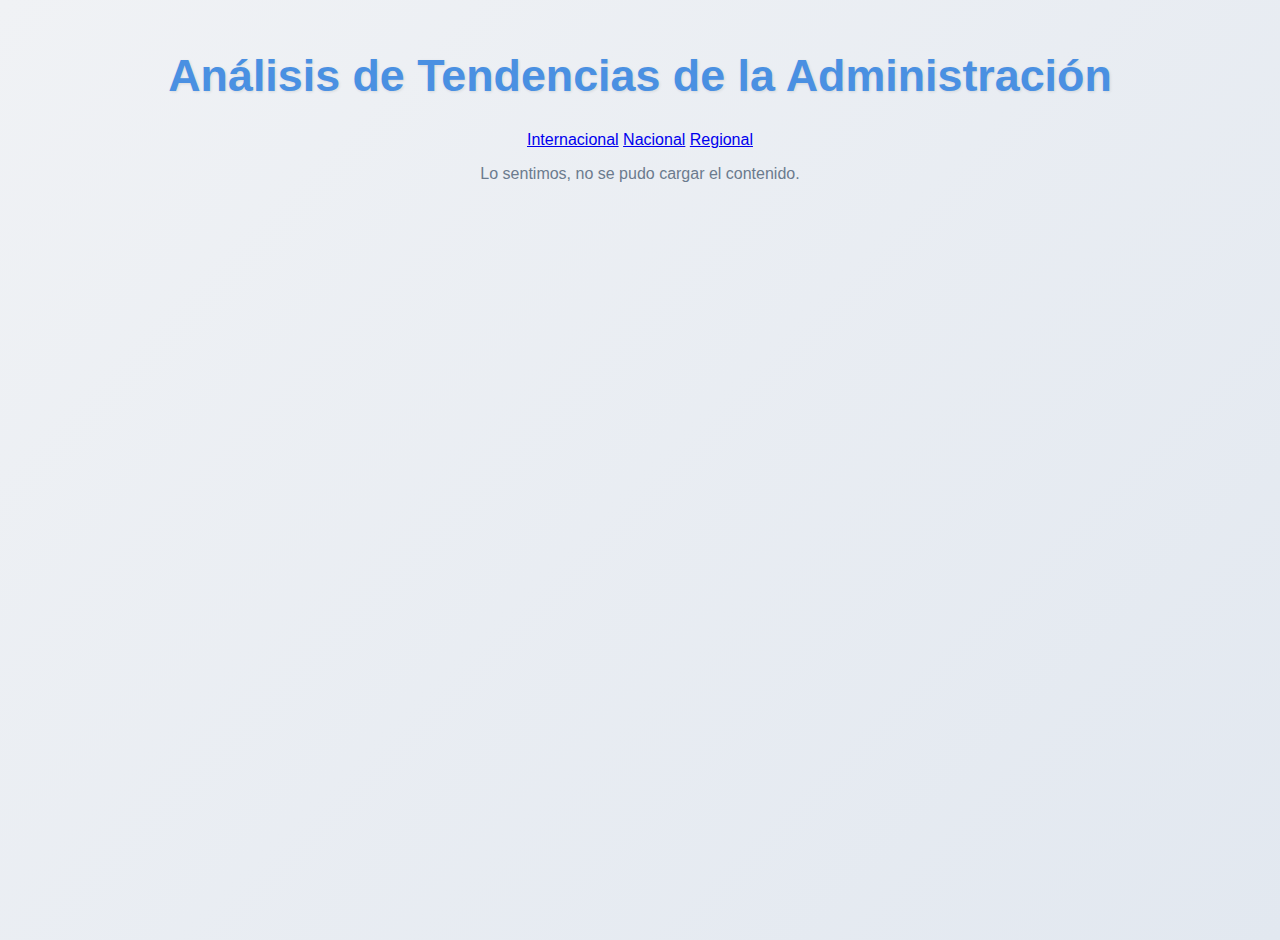
<file: index.html>
<!DOCTYPE html>
<html lang="es">
<head>
    <meta charset="UTF-8">
    <meta name="viewport" content="width=device-width, initial-scale=1.0">
    <title>Análisis de Tendencias de la Administración</title>
    <link rel="stylesheet" href="static/styles.css">
</head>
<body>
    <header>
        <h1>Análisis de Tendencias de la Administración</h1>
    </header>
    <div class="button-container">
        <a href="#" onclick="loadContent('/templates/index.html')" class="button">Internacional</a>
        <a href="#" onclick="loadContent('/templates/nacional.html')" class="button">Nacional</a>
        <a href="#" onclick="loadContent('/templates/regional.html')" class="button">Regional</a>
    </div>
    <div id="content-container">
        </div>
    <script src="static/graph_selector.js"></script>
    <script>
        function loadContent(url) {
            fetch(url)
                .then(response => {
                    if (!response.ok) {
                        throw new Error('Error al cargar el contenido: ' + response.statusText);
                    }
                    return response.text();
                })
                .then(data => {
                    document.getElementById('content-container').innerHTML = data;
                    // Call the function from the external JS file
                    initializeGraphLogic(); 
                })
                .catch(error => {
                    console.error('Error:', error);
                    document.getElementById('content-container').innerHTML = '<p>Lo sentimos, no se pudo cargar el contenido.</p>';
                });
        }
        // Load default content on page load
        document.addEventListener('DOMContentLoaded', () => {
            loadContent('/templates/index.html');
        });
    </script>
</body>
</html>
</file>
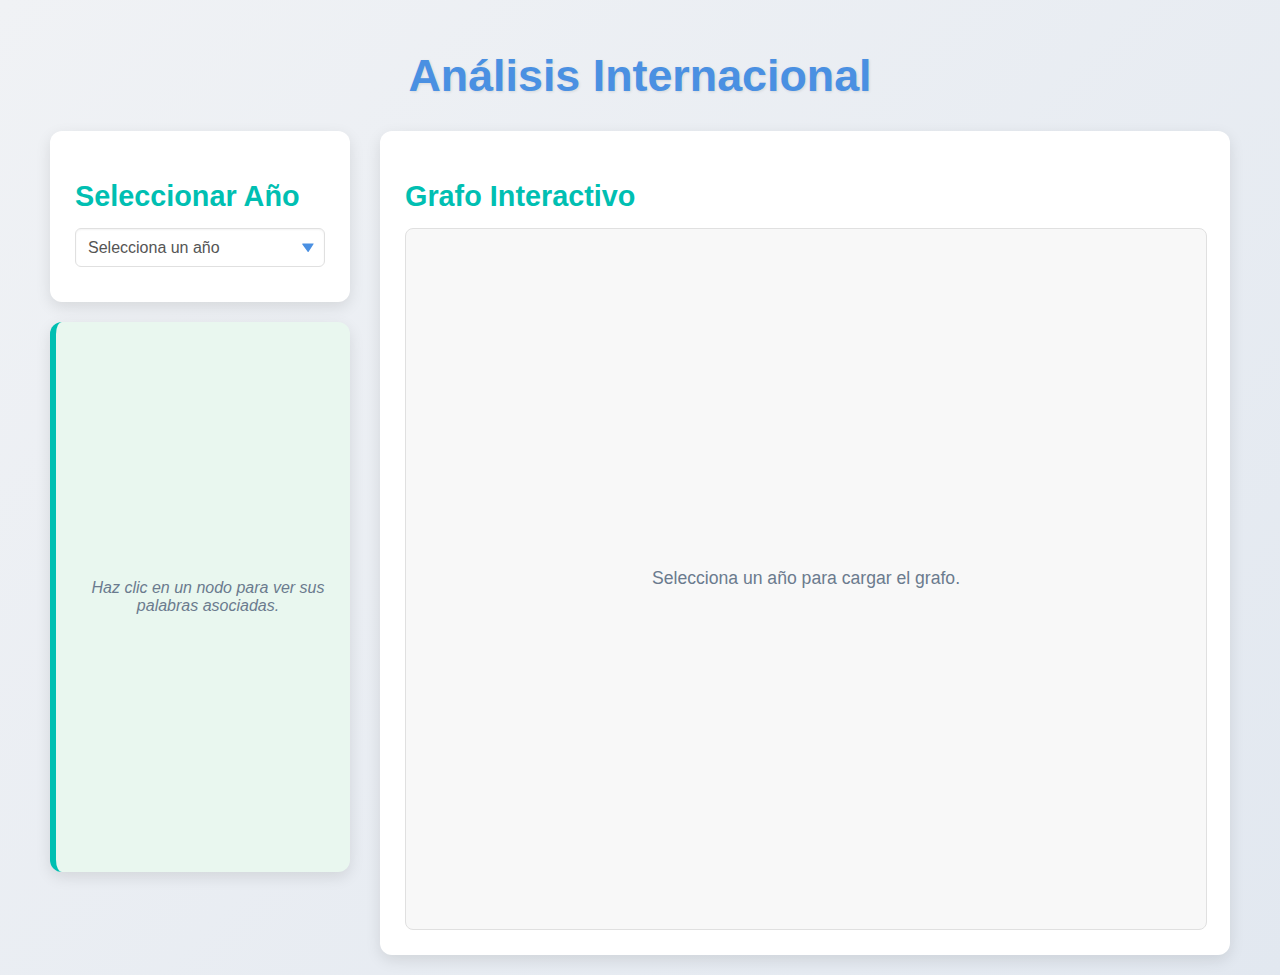
<file: templates/index.html>
<!DOCTYPE html>
<html lang="es">
<head>
    <meta charset="UTF-8">
    <meta name="viewport" content="width=device-width, initial-scale=1.0">
    <title>ANALISIS INTERNACIONAL</title>
    <link rel="stylesheet" href="/static/styles.css"> 
</head>
<body>
    <header>
        <h1>Análisis Internacional</h1>
    <div class="main-content">
        <div class="left-column">
            <div class="controls">
                <h2>Seleccionar Año</h2>
                <select id="yearSelector">
                    <option value="">Selecciona un año</option>
                    <option value="2020" data-graph="../BD/inter-2020.html">2020</option>
                    <option value="2021" data-graph="../BD/inter-2020.html">2021</option>
                    <option value="2022" data-graph="../BD/inter-2020.html">2022</option>
                    <option value="2023" data-graph="../BD/inter-2020.html">2023</option>
                    <option value="2024" data-graph="../BD/inter-2020.html">2024</option>
                    <option value="2025" data-graph="../BD/inter-2020.html">2025</option>
                </select>
            </div>
            <div id="associatedWordsDisplay">
                <p>Haz clic en un nodo para ver sus palabras asociadas.</p>
            </div>
        </div>
        
        <div class="graph-area">
            <h2>Grafo Interactivo</h2>
            <div id="graphContainer" class="graph-container-wrapper">
                <p>Selecciona un año para cargar el grafo.</p>
            </div>
        </div>
    </div>

</body>
</html>
</file>
<file: static/styles.css>
/* Variables CSS (mantén las que ya definimos) */
:root {
    --color-primary: #4A90E2; /* Un azul vibrante */
    --color-secondary: #6B7B8E; /* Gris azulado para texto secundario */
    --color-accent: #00BFB2; /* Un turquesa para resaltados */
    --color-background-light: #F0F2F5; /* Fondo claro para la página */
    --color-background-card: #FFFFFF; /* Fondo blanco para las tarjetas */
    --color-shadow: rgba(0, 0, 0, 0.1); /* Sombra suave */
    --color-border: #E0E0E0; /* Borde sutil */
}

body {
    font-family: 'Segoe UI', 'Roboto', 'Helvetica Neue', Arial, sans-serif;
    margin: 0;
    padding: 20px;
    background: linear-gradient(135deg, var(--color-background-light) 0%, #E2E8F0 100%);
    color: var(--color-secondary);
    min-height: 100vh;
    display: flex;
    flex-direction: column;
    align-items: center;
}

h1 {
    color: var(--color-primary);
    font-size: 2.8em;
    margin-bottom: 30px;
    text-align: center;
    text-shadow: 1px 1px 3px var(--color-shadow);
    font-weight: 700;
}

h2 {
    color: var(--color-accent);
    font-size: 1.8em;
    margin-bottom: 15px;
    font-weight: 600;
}

.main-content {
    display: flex;
    flex-wrap: wrap;
    gap: 30px;
    margin-top: 20px;
    width: 100%;
    max-width: 1400px;
    justify-content: center;
}

.controls, .graph-area, #associatedWordsDisplay {
    background-color: var(--color-background-card);
    padding: 25px;
    border-radius: 12px;
    box-shadow: 0 5px 15px var(--color-shadow);
    transition: transform 0.3s ease, box-shadow 0.3s ease;
}

.controls:hover, .graph-area:hover, #associatedWordsDisplay:hover {
    transform: translateY(-5px);
    box-shadow: 0 8px 20px rgba(0, 0, 0, 0.15);
}

.left-column {
    flex: 1;
    min-width: 300px;
    max-width: 400px;
    display: flex;
    flex-direction: column;
    gap: 20px;
}

/* --- CAMBIOS CLAVE AQUÍ PARA #associatedWordsDisplay Y SUS HIJOS --- */
#associatedWordsDisplay {
    background-color: #e9f7ef;
    border-left: 6px solid var(--color-accent);
    max-height: 500px; /* Asegura el scroll para la caja principal */
    overflow-y: auto; /* Muy importante para el scroll */
    flex-grow: 1;
    display: flex;
    flex-direction: column;
    padding-right: 15px; /* Añade un pequeño padding a la derecha para que el texto no toque el borde del scrollbar */
}
#associatedWordsDisplay h3 {
    margin-top: 0;
    color: var(--color-primary);
    font-size: 1.3em;
    border-bottom: 1px solid var(--color-border);
    padding-bottom: 10px;
    margin-bottom: 15px;
    /* Asegurarse de que el h3 no afecte el ancho disponible para la lista */
    word-wrap: break-word;
    overflow-wrap: break-word;
}
#associatedWordsDisplay p {
    font-style: italic;
    color: var(--color-secondary);
    text-align: center;
    flex-grow: 1;
    display: flex;
    align-items: center;
    justify-content: center;
    /* Asegurarse de que el párrafo no afecte el ancho disponible */
    word-wrap: break-word;
    overflow-wrap: break-word;
}
#associatedWordsDisplay ul {
    list-style-type: disc; /* Volvemos a los puntos como en tu CSS anterior */
    padding-left: 25px; /* Aumentamos el padding para los puntos y el margen del texto */
    margin: 0;
    flex-grow: 1;
    /* Añadimos un pequeño margen derecho para la UL también */
    padding-right: 5px; 
}
#associatedWordsDisplay li {
    margin-bottom: 8px;
    color: #444;
    font-size: 1.05em;
    padding: 4px 0;
    border-bottom: 1px dashed var(--color-border);
    /* Mantendremos las propiedades de ruptura, ya que son buenas prácticas */
    word-wrap: break-word;
    overflow-wrap: break-word;
    word-break: break-word; /* Usamos break-word que es menos agresivo que break-all */
}
#associatedWordsDisplay li:last-child {
    border-bottom: none;
}


/* Columna derecha: Grafo (sin cambios significativos aquí para el problema de desborde) */
.graph-area {
    flex: 3;
    min-width: 700px;
    display: flex;
    flex-direction: column;
}
.graph-container-wrapper {
    width: 100%;
    height: 700px;
    border: 1px solid var(--color-border);
    border-radius: 8px;
    overflow: hidden;
    background-color: #F8F8F8;
    display: flex;
    justify-content: center;
    align-items: center;
}
.graph-container-wrapper p {
    font-size: 1.1em;
    color: var(--color-secondary);
    text-align: center;
}

/* Estilo para el selector (dropdown) */
select {
    width: 100%;
    padding: 10px 12px;
    border-radius: 6px;
    border: 1px solid var(--color-border);
    margin-bottom: 10px;
    font-size: 1em;
    color: #555;
    background-color: var(--color-background-card);
    appearance: none;
    -webkit-appearance: none;
    -moz-appearance: none;
    background-image: url('data:image/svg+xml;charset=US-ASCII,%3Csvg%20xmlns%3D%22http%3A%2F%2Fwww.w3.org%2F2000%2Fsvg%22%20width%3D%22292.4%22%20height%3D%22292.4%22%3E%3Cpath%20fill%3D%22%234A90E2%22%20d%3D%22M287%2069.4a17.6%2017.6%200%200%200-13.2-6.4H18.2c-7.9%200-14.7%204.6-17.2%2011.4L137.9%20261c6.5%2010.8%2017.1%2010.8%2023.6%200L287%2069.4z%22%2F%3E%3C%2Fsvg%3E');
    background-repeat: no-repeat;
    background-position: right 10px top 50%;
    background-size: 12px auto;
    cursor: pointer;
    box-shadow: inset 0 1px 2px rgba(0,0,0,0.05);
    transition: border-color 0.3s ease, box-shadow 0.3s ease;
}

select:focus {
    outline: none;
    border-color: var(--color-primary);
    box-shadow: 0 0 0 3px rgba(74, 144, 226, 0.2);
}

/* Media Queries para responsividad */
@media (max-width: 1024px) {
    .main-content {
        flex-direction: column;
        align-items: center;
    }
    .left-column, .graph-area {
        min-width: unset;
        max-width: 90%;
        width: 100%;
    }
    .graph-container-wrapper {
        height: 500px;
    }
}

@media (max-width: 600px) {
    body {
        padding: 10px;
    }
    h1 {
        font-size: 2em;
        margin-bottom: 20px;
    }
    h2 {
        font-size: 1.5em;
    }
    .controls, .graph-area, #associatedWordsDisplay {
        padding: 15px;
        border-radius: 8px;
    }
    .graph-container-wrapper {
        height: 400px;
    }
}
.explanation-section {
    width: 100%;
    max-width: 1000px; /* Limita el ancho para mejor legibilidad */
    margin: 20px auto 40px auto; /* Centra y añade margen inferior */
    padding: 25px;
    background-color: var(--color-background-card); /* Usa tu variable de color de tarjeta */
    border-radius: 12px;
    box-shadow: 0 5px 15px var(--color-shadow); /* Sombra suave */
    text-align: center;
    line-height: 1.6;
    color: var(--color-secondary);
    font-size: 1.1em;
}

.explanation-section p {
    margin-bottom: 15px;
    text-align: justify; /* Justifica el texto para una apariencia más formal */
}

.explanation-section p:last-child {
    margin-bottom: 0; /* Elimina el margen inferior del último párrafo */
}

/* Media Queries para ajustar en móviles */
@media (max-width: 768px) {
    .explanation-section {
        padding: 15px;
        margin: 15px auto 30px auto;
    }
    .explanation-section p {
        font-size: 1em; /* Reduce el tamaño de la fuente en móviles */
        text-align: left; /* En móviles, left-align suele ser mejor que justify */
    }
}
</file>
